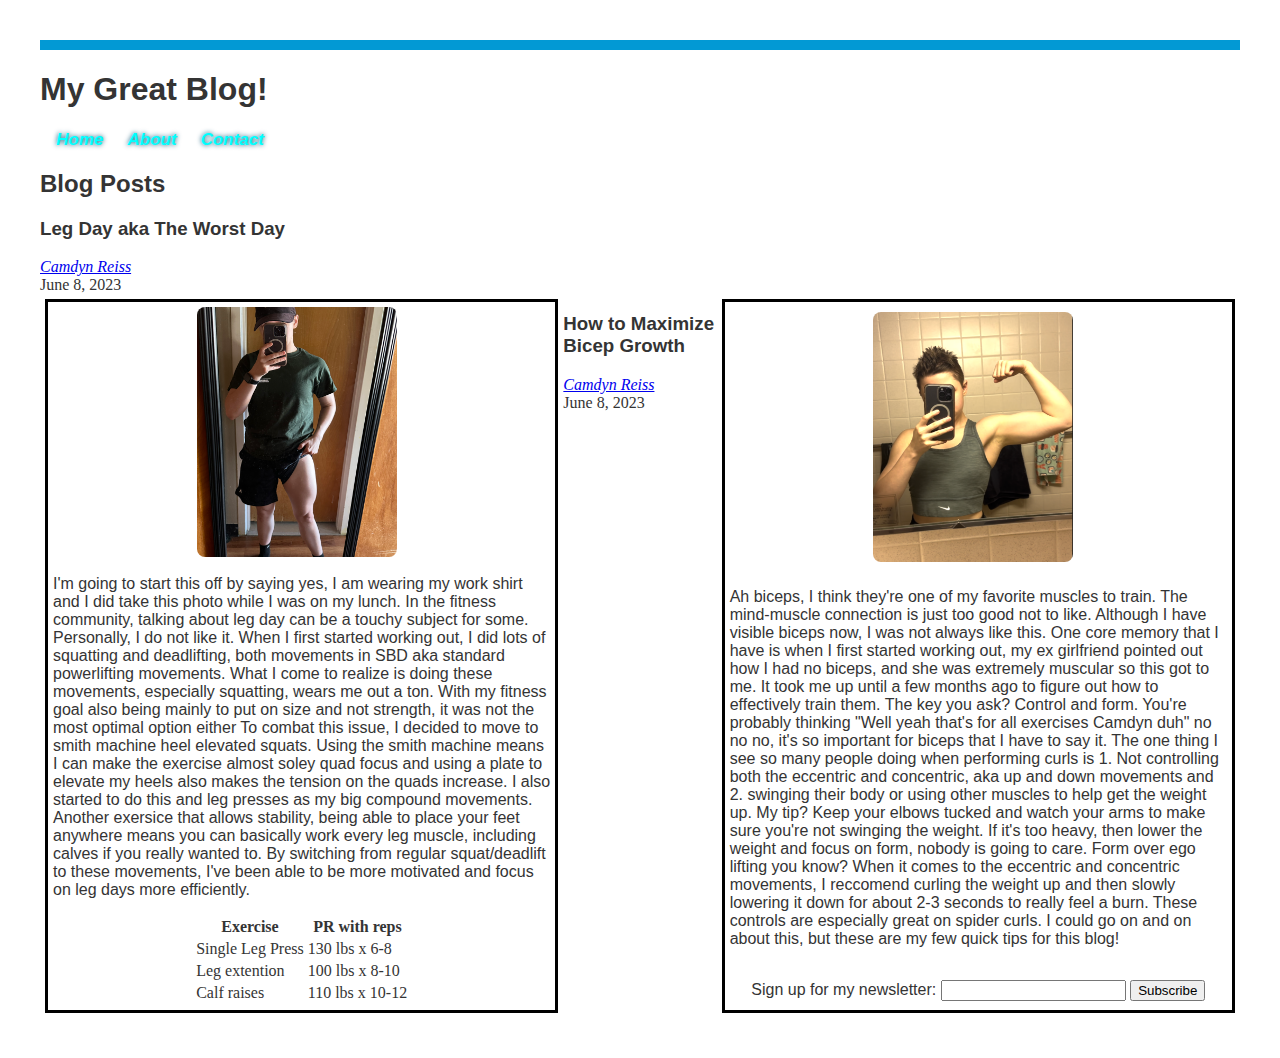
<file: index.html>
<!DOCTYPE html>
<html lang="en">
    <head>
    <meta charset="UTF-8">
    <link rel="stylesheet" href="style.css">
    <meta http-equiv="X-UA-Compatible" content="IE=edge">
    <meta name="viewport" content="width=device-width, initial-scale=1.0">
    <title> Home </title>
    </head>
    <body>
    <h1>My Great Blog!</h1>
    <nav>
        <ul id="nav">
            <li><a href="index.html">Home</a></li>
            <li><a href="about.html">About</a></li>
            <li><a href="contact.html">Contact</a></li>
        </ul>
    </nav>
    <header>
        <section id="blog"></section>
         <h2>Blog Posts</h2>  
         <article class="blog-post"></article>  
            <h3>Leg Day aka The Worst Day</h3>
            <address class="author"><a rel="author" href="file:///Users/camdynreiss/MI_349_Blog/about.html">Camdyn Reiss </a></address>
            <time datetime="2023-08-06" title="June 8th, 2023">June 8, 2023</time>
        </header>
        <div class="flex-container">
            <div class="flex-left">
            <img src="IMG_3446.jpeg" width="200" height="250" alt="Leg">
<p>I'm going to start this off by saying yes, I am wearing my work shirt and I did take this photo while I was on my lunch. In the fitness community, talking about leg day can be a touchy subject for some. Personally, I do not like it. When I first started working out, I did lots of squatting and deadlifting, both movements in SBD aka standard powerlifting movements. What I come to realize is doing these movements, especially squatting, wears me out a ton. With my fitness goal also being mainly to put on size and not strength, it was not the most optimal option either To combat this issue, I decided to move to smith machine heel elevated squats. Using the smith machine means I can make the exercise almost soley quad focus and using a plate to elevate my heels also makes the tension on the quads increase. I also started to do this and leg presses as my big compound movements. Another exersice that allows stability, being able to place your feet anywhere means you can basically work every leg muscle, including calves if you really wanted to. By switching from regular squat/deadlift to these movements, I've been able to be more motivated and focus on leg days more efficiently. </p>
<table>
<tr>
    <th>Exercise</th>
    <th>PR with reps</th>
</tr>
<tr>
    <td>Single Leg Press</td>
    <td>130 lbs x 6-8</td>
</tr>
<tr>
    <td> Leg extention</td>
    <td>100 lbs x 8-10</td>
</tr>
<tr>
    <td>Calf raises</td>
    <td>110 lbs x 10-12</td>
</tr>
</table>
</body>
</div>
    <header>
        <section id="blogs"></section>
    <article class="blog-post"></article>
        <h3>How to Maximize Bicep Growth</h3>
        <address class="author"><a rel="author" href="file:///Users/camdynreiss/MI_349_Blog/about.html">Camdyn Reiss </a></address>
            <time datetime="2023-08-06" title="June 8th, 2023">June 8, 2023</time>
        </header>
        <div class="flex-left">
        <img src="bicep.png" width="200" height="250" alt="bicep">
    <p>Ah biceps, I think they're one of my favorite muscles to train. The mind-muscle connection is just too good not to like. Although I have visible biceps now, I was not always like this. One core memory that I have is when I first started working out, my ex girlfriend pointed out how I had no biceps, and she was extremely muscular so this got to me. It took me up until a few months ago to figure out how to effectively train them. The key you ask? Control and form. You're probably thinking "Well yeah that's for all exercises Camdyn duh" no no no, it's so important for biceps that I have to say it. The one thing I see so many people doing when performing curls is 1. Not controlling both the eccentric and concentric, aka up and down movements and 2. swinging their body or using other muscles to help get the weight up. My tip? Keep your elbows tucked and watch your arms to make sure you're not swinging the weight. If it's too heavy, then lower the weight and focus on form, nobody is going to care. Form over ego lifting you know? When it comes to the eccentric and concentric movements, I reccomend curling the weight up and then slowly lowering it down for about 2-3 seconds to really feel a burn. These controls are especially great on spider curls. I could go on and on about this, but these are my few quick tips for this blog!</p>
<section id="newsletter"></section>
    <form>
        <label>Sign up for my newsletter:
            <input type="text">
        </label>
        <button>Subscribe</button>
    </form>  
</body>
</div>
</div>
</html>
</file>
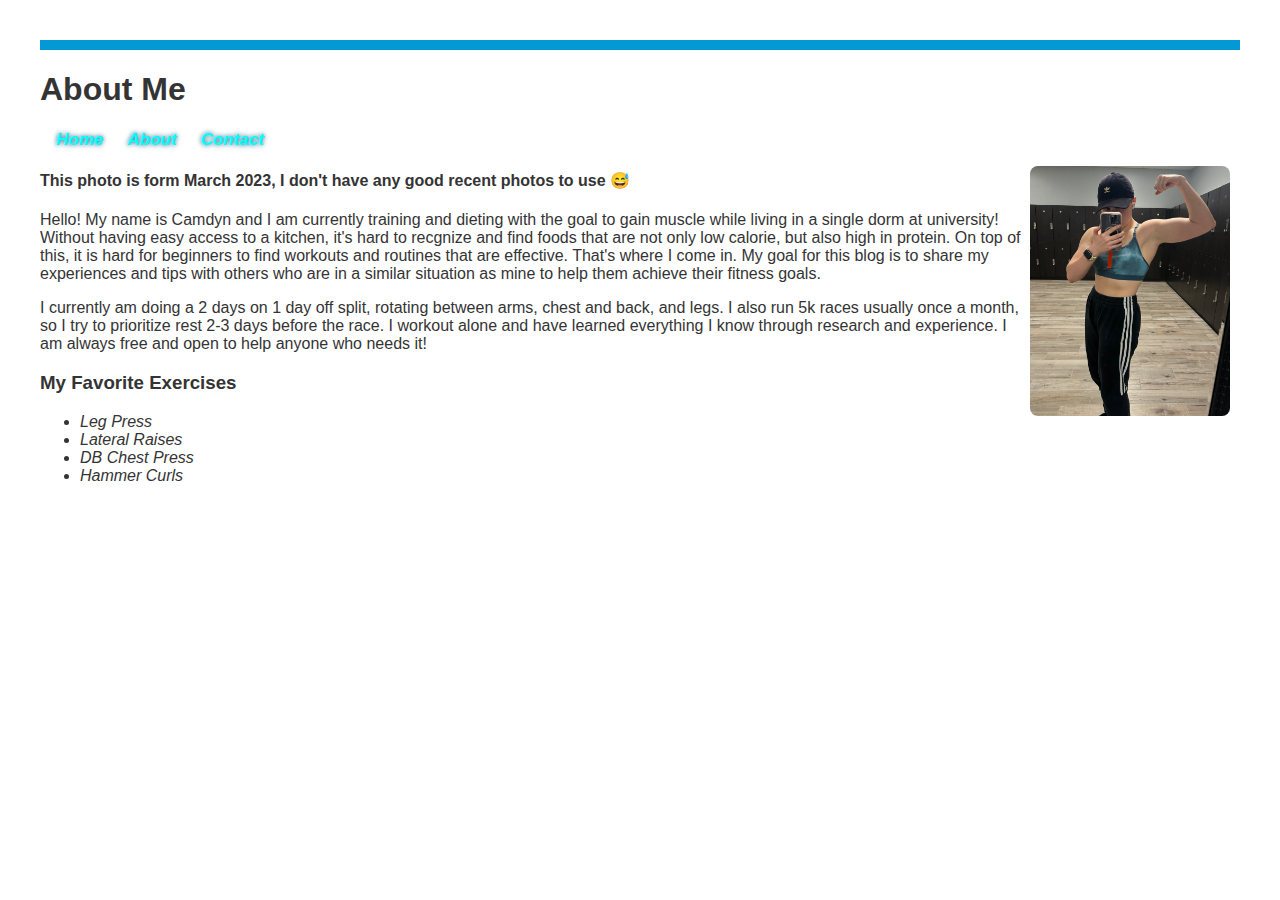
<file: about.html>
<!DOCTYPE html>
<html lang="en">
    <head>
    <meta charset="UTF-8">
    <link rel="stylesheet" href="style.css">
    <meta http-equiv="X-UA-Compatible" content="IE=edge">
    <meta name="viewport" content="width=device-width, initial-scale=1.0">
    <title>About Me</title>
    </head>
    <body>
    <h1>About Me</h1>
    <nav>
        <ul id="nav">
            <li><a href="index.html">Home</a></li>
            <li><a href="about.html">About</a></li>
            <li><a href="contact.html">Contact</a></li>
        </ul>
    </nav>
<img src="Me.jpeg" width="200" height="250" alt="me">
<h4>This photo is form March 2023, I don't have any good recent photos to use 😅 </h4>
 <p> Hello! My name is Camdyn and I am currently training and dieting with the goal to gain muscle while living in a single dorm at university! Without having easy access to a kitchen, it's hard to recgnize and find foods that are not only low calorie, but also high in protein. On top of this, it is hard for beginners to find workouts and routines that are effective. That's where I come in. 
 My goal for this blog is to share my experiences and tips with others who are in a similar situation as mine to help them achieve their fitness goals.</p>
 <p>I currently am doing a 2 days on 1 day off split, rotating between arms, chest and back, and legs. I also run 5k races usually once a month, so I try to prioritize rest 2-3 days before the race. I workout alone and have learned everything I know through research and experience. I am always free and open to help anyone who needs it!</p>

 <h3>My Favorite Exercises</h3>
 <ul>
    <li>Leg Press</li>
    <li>Lateral Raises</li>
    <li>DB Chest Press</li>
    <li>Hammer Curls</li>
 </ul>
</body>
</html>
</file>
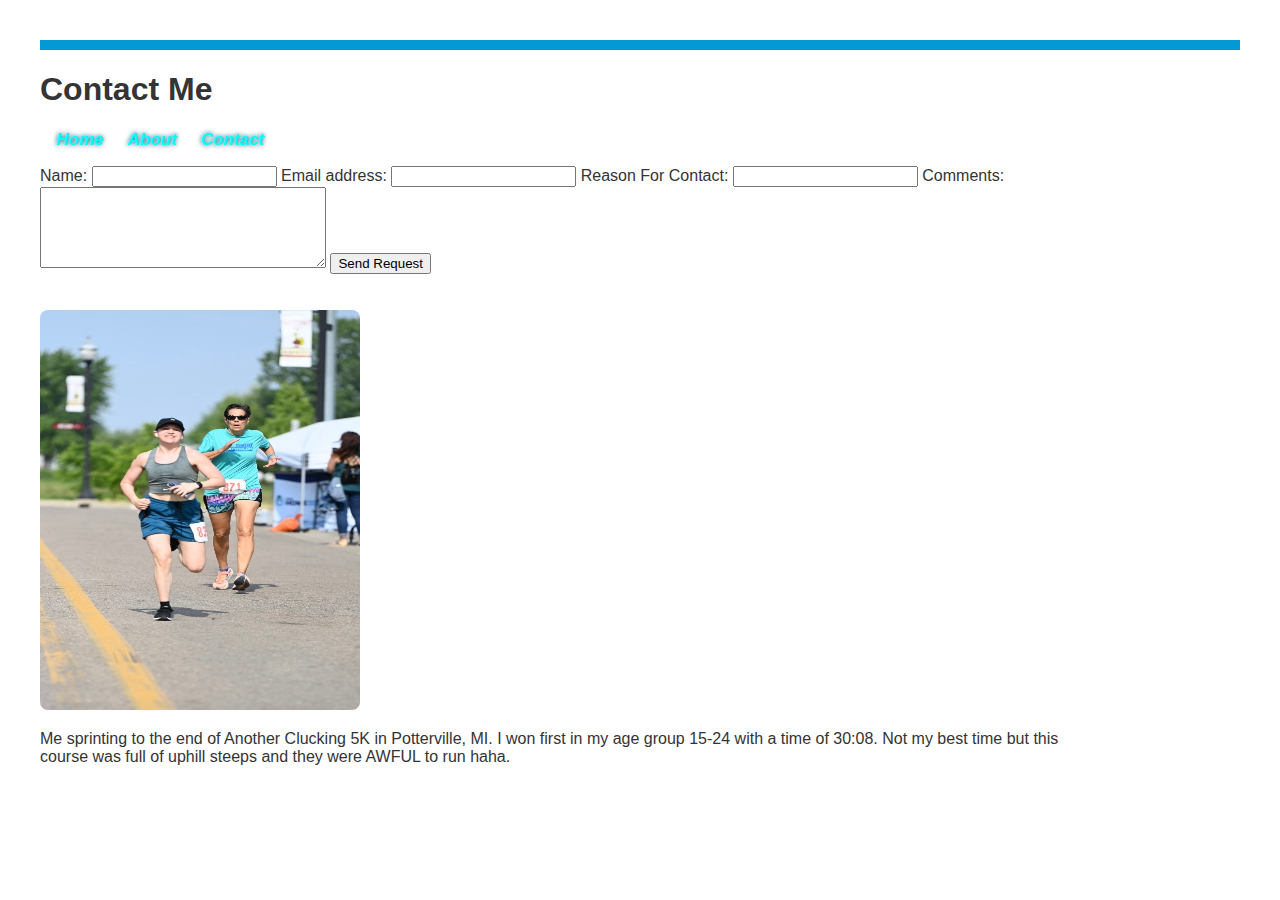
<file: contact.html>
<!DOCTYPE html>
<html lang="en">
    <head> 
    <meta charset="UTF-8">
    <link rel="stylesheet" href="style.css">
    <meta http-equiv="X-UA-Compatible" content="IE=edge">
    <meta name="viewport" content="width=device-width, initial-scale=1.0">
    <title>Contact Information</title>
</head> 
<body>
<h1>Contact Me</h1>
    <nav>
        <ul id="nav">
            <li><a href="index.html">Home</a></li>
            <li><a href="about.html">About</a></li>
            <li><a href="contact.hmtl">Contact</a></li>
        </ul>
    </nav>
    <section id="contact-info">
        <form>
         <label>Name:
            <input type="text">
         </label> 
         <label>Email address:
<input type="text">
    </label>
<label for="reason-contact">Reason For Contact:</label>
<input list="contact-reason" id="reason-contact" name="reason-for-contact">

<datalist id="contact-reason">
    <option value="To say hello">
    <option value="Advice">
    <option value="Questions">
    <option value="Interested in talking">
</datalist>
<label for="comments">Comments:</label>

<textarea id="comments" name="comment"
rows="5" cols="33">
</textarea>
<input type="submit" value="Send Request" />
        </form>
    </section>
    <section>
    <img src="Run.JPG" alt="run" id="aaa" width="320" height="400">
    <p id="running">Me sprinting to the end of Another Clucking 5K in Potterville, MI. I won first in my age group 15-24 with a time of 30:08. Not my best time but this course was full of uphill steeps and they were AWFUL to run haha.</p>
    </section>
    </body>
    </html>
</file>
<file: style.css>
/* style.css */
p {
font-family: Arial, Helvetica, sans-serif;
}

h1 {
  font-family: Arial, Helvetica, sans-serif;  
 font-style: normal;
}

body {
margin: 40px;
color:rgb(52, 52, 52);
border-top: 10px solid #0299d4;
background: #fff;
}

h2 {
    font-family: Arial, Helvetica, sans-serif;  
 font-style: normal;
}

h3{
    font-family: Arial, Helvetica, sans-serif;  
    font-style: normal;
}

#nav {
    height: 100%;
    width: 160px;
    position: sticky;
    font-family: Arial, Helvetica, sans-serif;
    font-weight: 700;
    text-shadow: 0 0 20px #0000, 0 0 5px #015272;
    display: flex;
    list-style-type: none;
    padding-left: 0.3px;

    
}

#nav a {
    padding: 6px 8px 6px 16px;
    text-decoration: none;
    font-size: 17px;
    color:aqua;
    display: inline;
}

#nav a:hover {
    color:#015272;
}

h4 {
    font-family: Arial, Helvetica, sans-serif;
}

ul {
    font-family: Arial, Helvetica, sans-serif;
    font-style: oblique;
}

img{
    border-radius: 8px;
    float:right;
    margin-right: 10px;
    margin-bottom: 2px;
}

table {
    font-family: Arial, Helvetica, 
}

form {
    font-family: Arial, Helvetica, sans-serif;

}

#contact-info {
    padding-bottom: 20px;
}

#running {
   padding-top: 420px;
   padding-right: 160px;
}

#aaa {
  float:left; 
  
}

.flex-container {
    display: flex;
    flex-direction: row;
    height: 100%;
  }
  
  .flex-left {
    width: 75%;
    margin: 5px;
    padding: 5px;
    border: 3px solid rgb(0, 0, 0);
    display: grid;
    place-items: center;
  }

  .flex-right {
    width: 25%;
    margin: 5px;
    padding: 5px;
    border: 3px solid rgb(0, 0, 0);
    display: grid;
    place-items: center;
  }
</file>
